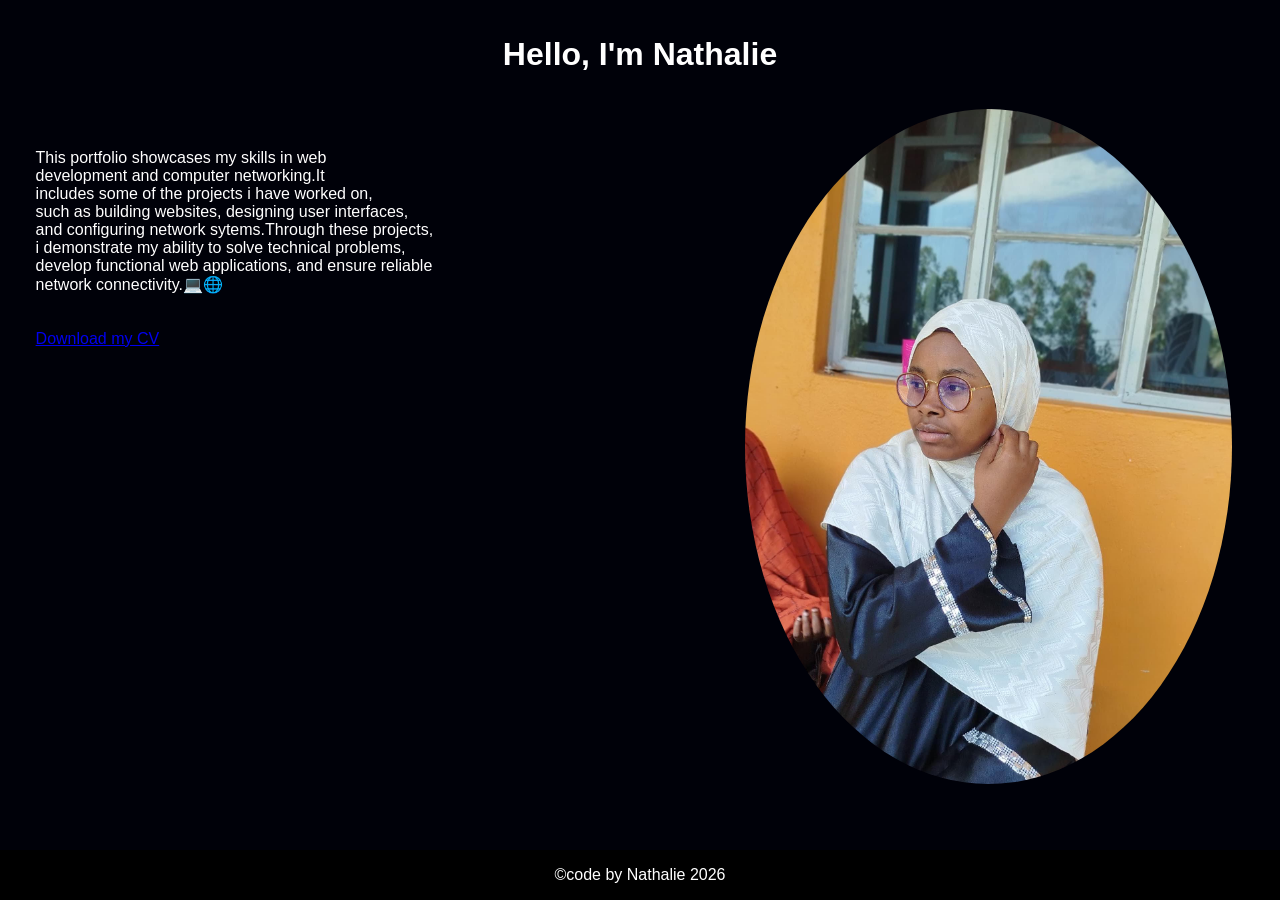
<file: index.html>
<!DOCTYPE html>
<html lang="en">
<head>
    <meta charset="UTF-8">
    <meta name="viewport" content="width=device-width, initial-scale=1.0">
    <title>Document</title>
    <link rel="stylesheet" href="styles.css">
</head>
<body>  
    <br><br>
    <h1>Hello, I'm  <span>Nathalie</span></h1>
    <div class="Holder">

        <div class="DataHolder">

            <p>This portfolio showcases  my skills in web <br>
                development and computer networking.It <br>
                includes some of the projects i have worked on, <br>
                such as building websites, designing user interfaces,<br>
                and configuring network sytems.Through these projects, <br>
                i demonstrate my ability to solve technical problems, <br>
                develop functional web applications, and ensure reliable <br>
                network connectivity.💻🌐
            </p>

            <br><br>

            <a href="CV.docx" >Download my CV</a>

        </div>

        <div class="ImageHolder">

            <img class="Image" src="image.jpg" alt="profile">

        </div>

    </div>

    <div class="footer-container">

    <a class="Owner" href="">&copy;code by Nathalie 2026</a>
    
</div>
</body>

</html>
</file>
<file: styles.css>
*{
    margin: auto;
    padding: auto;
    box-sizing: border-box;
    font-family: sans-serif;
}
body{
    position: fixed;
    width: 100%;
    height: 100%;
    display: block;
    background: #000109;
    color: #fff;
    text-align: center;
}
nav{
    display: flex;
    padding: 3% 6%;
    align-items: center;
    justify-content: space-between;
    width: 100%;
    top: 0;
    left: 0;
    z-index: 99;
    margin-left: 100;
    
}
.list{
    flex: 1;
    text-align: right;
}
.list ul li{
    display: inline-block;
    padding: 8px 12px;
    position: relative;
}
.list ul li a{
    font-size: 20px;
    color: #fff;
    text-decoration: none;
} 
.logo{
    font-size: 2.5em;
    font-family: Georgia, 'Times New Roman', serif;
    font-weight: 400;
}
.logo span{
    color: #f96a04;
    font-weight: 700;
}
.color span{
    width: 40px;
    height: 40px;
    border-radius: 50%;
    top: 30px;
}
.image{
    position: relative;
    display: flex;
}
.image img{
    width: 400px;
    height: 400px;
    border-radius: 50%;
    object-fit: cover;
    display: flex;
    margin: auto;
    margin-top: 60px;
    margin-left: 100px;
    
}
   

.text{
    min-height: 30vh;
    max-width: var(--max-width);
    margin: auto;
    padding: 1rem;
    display: flex;
    grid-template-columns: repeat(2,1fr);
    gap: 4rem;
    text-align: left;
}
.content{
    display: flex;
    flex-direction: column;
    justify-content: left;
}
.Owner{
    color: white;
    text-decoration: none;
}
.footer-container{
    position: absolute;
    bottom: 0;
    height: 50px;
    width: 100%;
    margin: auto;
    background-color: black;
    color: white;
    text-align: center;
    display: inline-flex;
    left: 0;
   }


   .Holder{
    position: relative;
    width: 95%;
    height: 75%;
    margin: 2%;
    background: transparent;
   }

   .ImageHolder{
    position: absolute;
    width: 40%;
    height: 100%;
    background: transparent;
    top: 10px;
    right: 10px;
    border-radius: 10%;
   }

   .DataHolder{
    position: absolute;
    width: 55%;
    height: auto;
    background: transparent;
    bottom: 50px;
    top: 50px;
    left: 10px;
    text-align: left;
   }

.Image{
    position: absolute;
    width: 100%;
    height: 100%;
    left: 0;
    border-radius: 100%;
    object-fit: cover;
}
</file>
